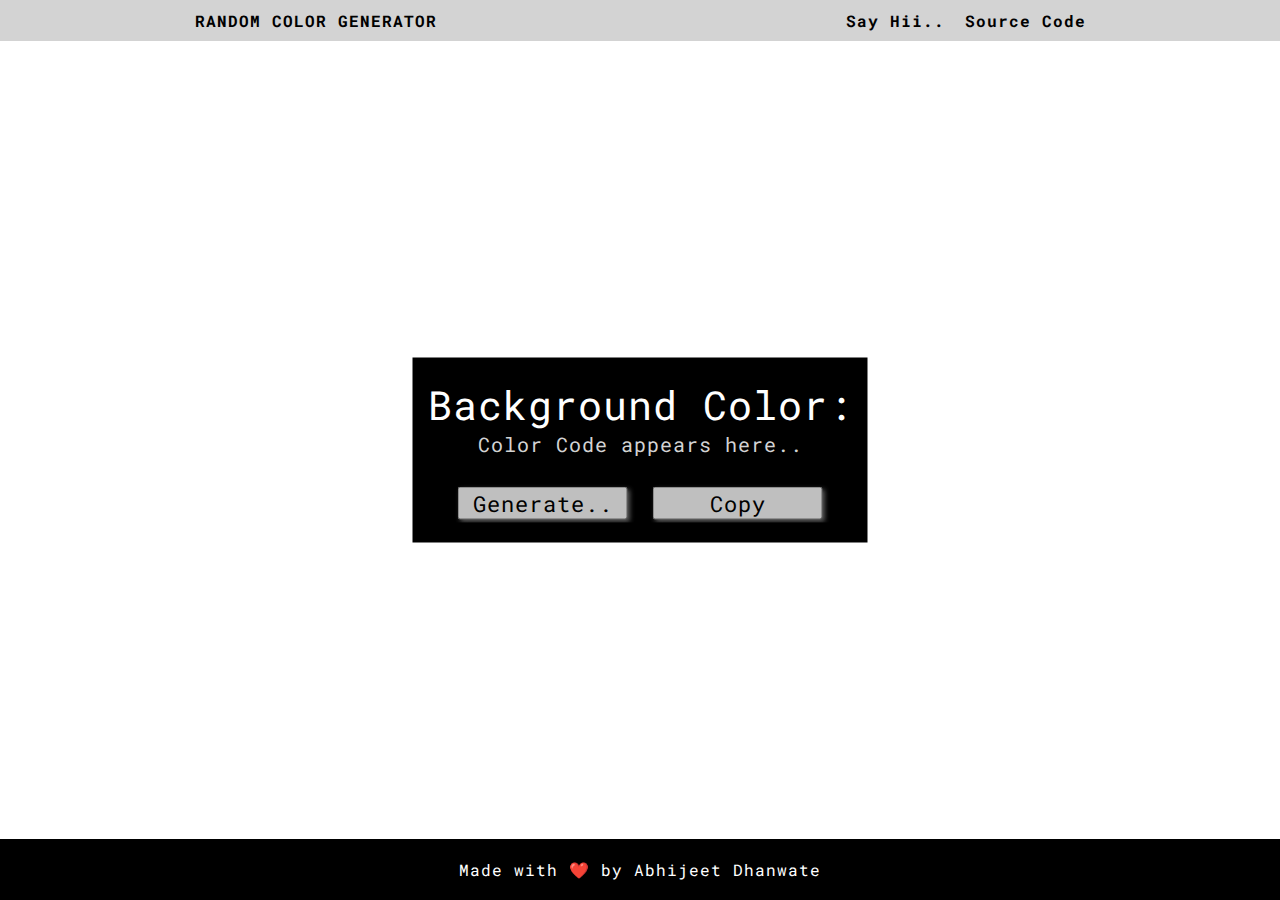
<file: rcg/index.html>
<!DOCTYPE html>
<html lang="en">
<head>
    <meta charset="UTF-8">
    <meta name="viewport" content="width=device-width, initial-scale=1.0">
    <meta name="description" content="Generate random hex value on every click">
    <meta name="keywords" content="random color, hex code, hex generator">
    <meta name="author" content="Abhijeet Dhanwate">
    <title>Color Flipper</title>
    <link rel="stylesheet" href="style.css">
    <link rel="preconnect" href="https://fonts.gstatic.com">
    <link href="https://fonts.googleapis.com/css2?family=Roboto+Mono:wght@200&display=swap" rel="stylesheet">
</head>
<body id="body">
    <nav>
        <ul class="title">
            <li id="reset">RANDOM COLOR GENERATOR</li>
        </ul>
        <ul class="right">
            <li><a href="https://github.com/coderAbhii/WebDev/tree/main/RandomCol%20Generator">Source Code</a></li>
            <li><a href="https://linkedin.com/in/abhijeet-dhanwate">Say Hii..</a></li>
        </ul>
    </nav>

    <main>
        <div class="display">
            <p>Background Color: </p>
            <p id="bgColVal">Color Code appears here..</p>
        </div>
        <div class="btn">
            <button class="button" id="generate-btn">Generate..</button>
            <button class="button" id="copy">Copy</button>
        </div>
    </main>

    <footer>
        <p>Made with &#10084;&#65039; by <a href="https://linkedin.com/in/abhijeet-dhanwate">Abhijeet Dhanwate</a></p>
    </footer>

    <script src="app.js"></script>
</body>
</html>
</file>
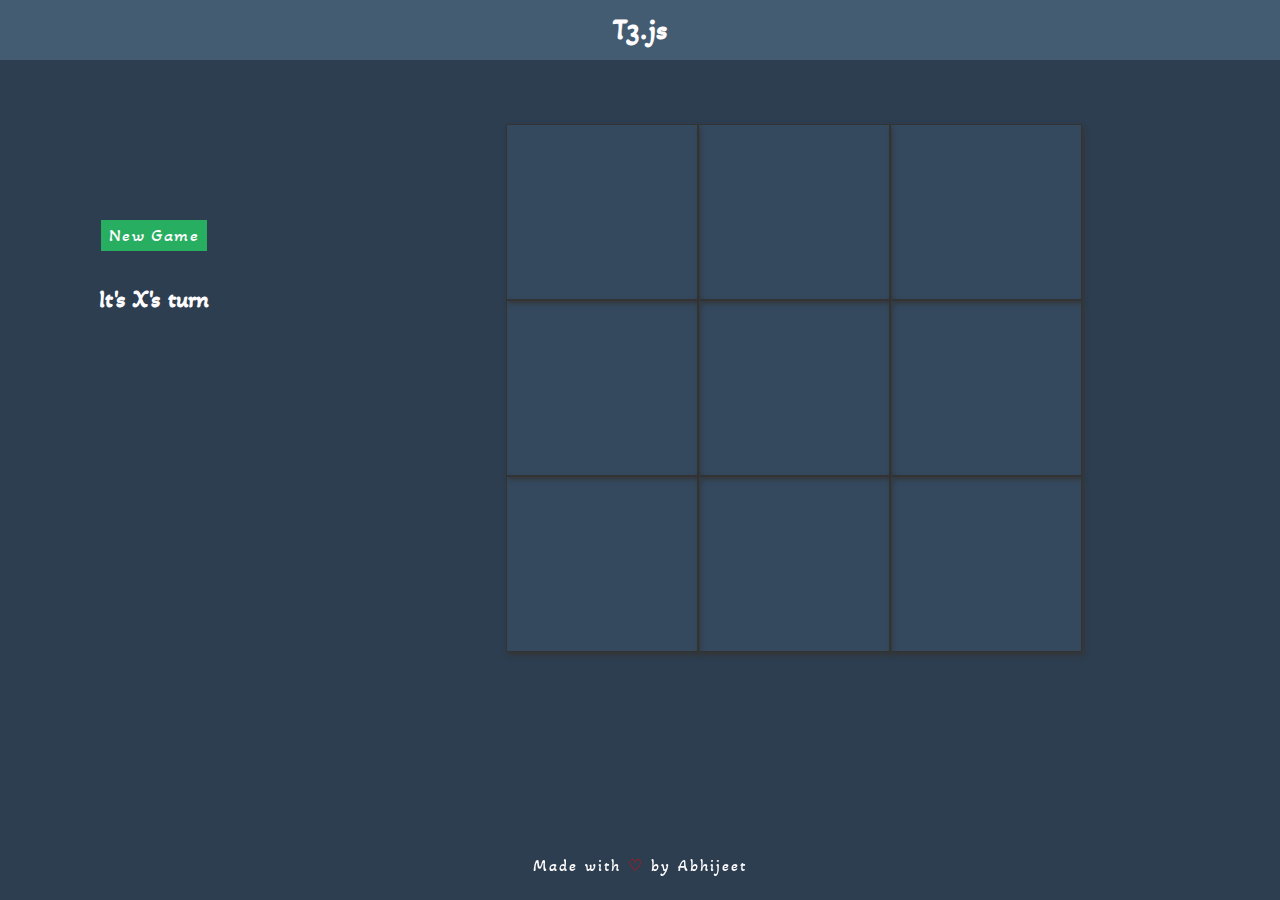
<file: t3js/index.html>
<!DOCTYPE html><html lang="en"><head><meta charset="UTF-8"><meta http-equiv="X-UA-Compatible" content="IE=edge"><meta name="viewport" content="width=device-width,initial-scale=1"><title>T3.js</title><link rel="stylesheet" href="styles.min.css"></head><body><section><h1 class="game-title"><a href="#">T3.js</a></h1><div class="container"><div data-cell-index="0" class="cell"></div><div data-cell-index="1" class="cell"></div><div data-cell-index="2" class="cell"></div><div data-cell-index="3" class="cell"></div><div data-cell-index="4" class="cell"></div><div data-cell-index="5" class="cell"></div><div data-cell-index="6" class="cell"></div><div data-cell-index="7" class="cell"></div><div data-cell-index="8" class="cell"></div></div><div class="game-info"><button class="restart-game">New Game</button><h2 class="game-status"></h2></div></section><footer><p>Made with <span>&#9825;</span> by Abhijeet</p></footer><script src="app.min.js"></script></body></html>
</file>
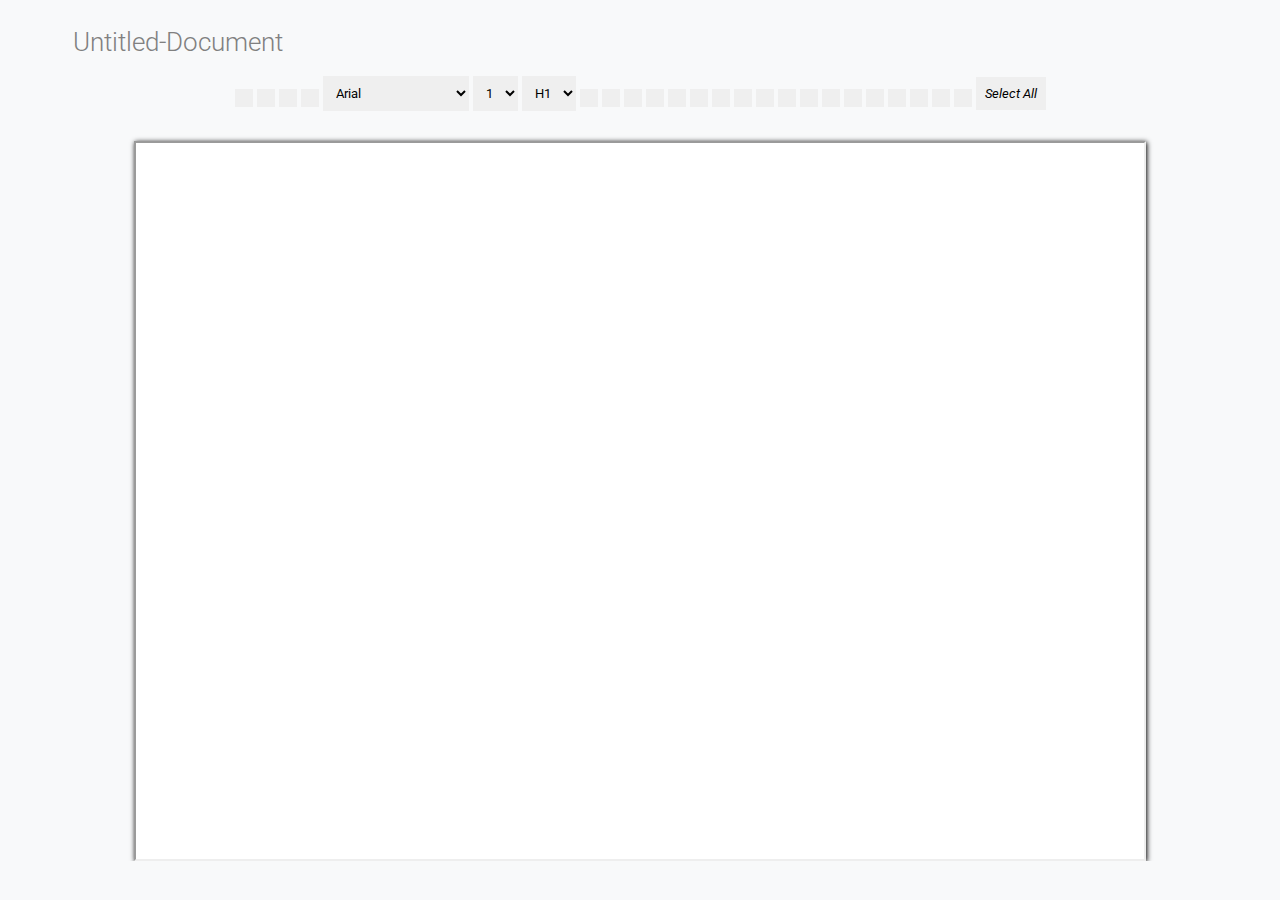
<file: texteditor/index.html>
<!DOCTYPE html>
<html lang="en">
<head>
    <meta charset="UTF-8">
    <meta name="viewport" content="width=device-width, initial-scale=1.0">
    <title>TextEditorJS</title>
    <link rel="stylesheet" href="style.css">
    <link rel="stylesheet" href="https://use.fontawesome.com/releases/v5.15.1/css/all.css" integrity="sha384-vp86vTRFVJgpjF9jiIGPEEqYqlDwgyBgEF109VFjmqGmIY/Y4HV4d3Gp2irVfcrp" crossorigin="anonymous">
    <link rel="preconnect" href="https://fonts.gstatic.com">
    <link href="https://fonts.googleapis.com/css2?family=Roboto:wght@100&display=swap" rel="stylesheet">
</head>
<body onload="enableDesignMode()">
    <div class="menu">
        <input type="text" class="doc-name" value="Untitled-Document"></input>
    </div>
    <div class="icons">
        <button onclick="execCmd('undo')"><i class="fa fa-undo" aria-hidden="" title="Undo"></i></button>
        <button onclick="execCmd('redo')"><i class="fa fa-redo" aria-hidden="" title="Redo"></i></button>
        <button onclick="execCmd('cut')"><i class="fa fa-cut" aria-hidden="" title="Cut"></i></button>
        <button onclick="execCmd('copy')"><i class="fa fa-copy" aria-hidden="" title="Copy"></i></button>

        <select name="fontSelector" id="fonts" onchange="execCmd('fontName', this.value)" title="Font">
            <option value="Arial">Arial</option>
            <option value="Courier Sans MS">Comic Sans MS</option>
            <option value="Courier">Courier</option>
            <option value="Georgia">Georgia</option>
            <option value="Tahoma">Tahoma</option>
            <option value="Times New Roman">Times New Roman</option>
            <option value="Verdana">Verdana</option>
        </select>
        <select name="fontSizeSelector" id="font-size" onchange="execCmd('fontSize', this.value)" title="Font Size">
            <option value="1">1</option>
            <option value="2">2</option>
            <option value="3">3</option>
            <option value="4">4</option>
            <option value="5">5</option>
            <option value="6">6</option>
            <option value="7">7</option>
        </select>
        <select name="headingSelector" id="heading" onchange="execCmd('formatBlock', this.value)" title="Heading">
            <option value="H1">H1</option>
            <option value="H2">H2</option>
            <option value="H3">H3</option>
            <option value="H4">H4</option>
            <option value="H5">H5</option>
            <option value="H6">H6</option>
        </select>

        <button onclick="execCmd('bold')"><i class="fa fa-bold" aria-hidden="" title="Bold"></i></button>
        <button onclick="execCmd('italic')"><i class="fa fa-italic" aria-hidden="" title="Italic"></i></button>
        <button onclick="execCmd('underline')"><i class="fa fa-underline" aria-hidden="" title="Underline"></i></button>
        <button onclick="execCmd('strikethrough')"><i class="fa fa-strikethrough" aria-hidden="" title="StrikeThrough"></i></button>
        <button onclick="execCmd('subscript')"><i class="fa fa-subscript" aria-hidden="" title="Sub-Script"></i></button>
        <button onclick="execCmd('superscript')"><i class="fa fa-superscript" aria-hidden="" title="Super-Script"></i></button>

        <button onclick="execCmd('justifyLeft')"><i class="fa fa-align-left" aria-hidden="" title="Align Left"></i></button>
        <button onclick="execCmd('justifyCenter')"><i class="fa fa-align-center" aria-hidden="" title="Align Center"></i></button>
        <button onclick="execCmd('justifyRight')"><i class="fa fa-align-right" aria-hidden="" title="Align Right"></i></button>
        <button onclick="execCmd('justifyFull')"><i class="fa fa-align-justify" aria-hidden="" title="Align Justify"></i></button>
        <button onclick="execCmd('indent')"><i class="fa fa-indent" aria-hidden="" title="Indent"></i></button>
        <button onclick="execCmd('outdent')"><i class="fa fa-outdent" aria-hidden="" title="Outdent"></i></button>
        <button onclick="execCmd('insertUnorderedList')"><i class="fa fa-list-ul" aria-hidden="" title="UnOrdered List"></i></button>
        <button onclick="execCmd('insertOrderedList')"><i class="fa fa-list-ol" aria-hidden="" title="Ordered List"></i></button>
        <button onclick="execCmd('insertParagraph')"><i class="fa fa-paragraph" aria-hidden="" title="Paragraph"></i></button>
        <button onclick="execCmd('createLink', prompt('Enter URL', 'https:/\/'))" title="Link"><i class="fa fa-link" aria-hidden=""></i></button>        
        <button onclick="execCmd('unlink')"><i class="fa fa-unlink" aria-hidden="" title="Unlink"></i></button>
        <button onclick="execCmd('bold')"><i class="fa fa-code" aria-hidden="" title="HTML"></i></button>
        <!-- <button onclick=""><i class="fa fa-toggle" aria-hidden="">Toggle</i></button> -->
        <!-- <button onclick="execCmd('insertImage', prompt('Enter image URL'))"><i class="fa fa-file-image-o" aria-hidden="">Image</i></button> -->
        <button onclick="execCmd('selectAll')"><i class="fa fa" aria-hidden="" title="Select All">Select All</i></button>
    </div>
    <iframe name="editor"></iframe>
    <script src="main.js"></script>
</body>
</html>
</file>
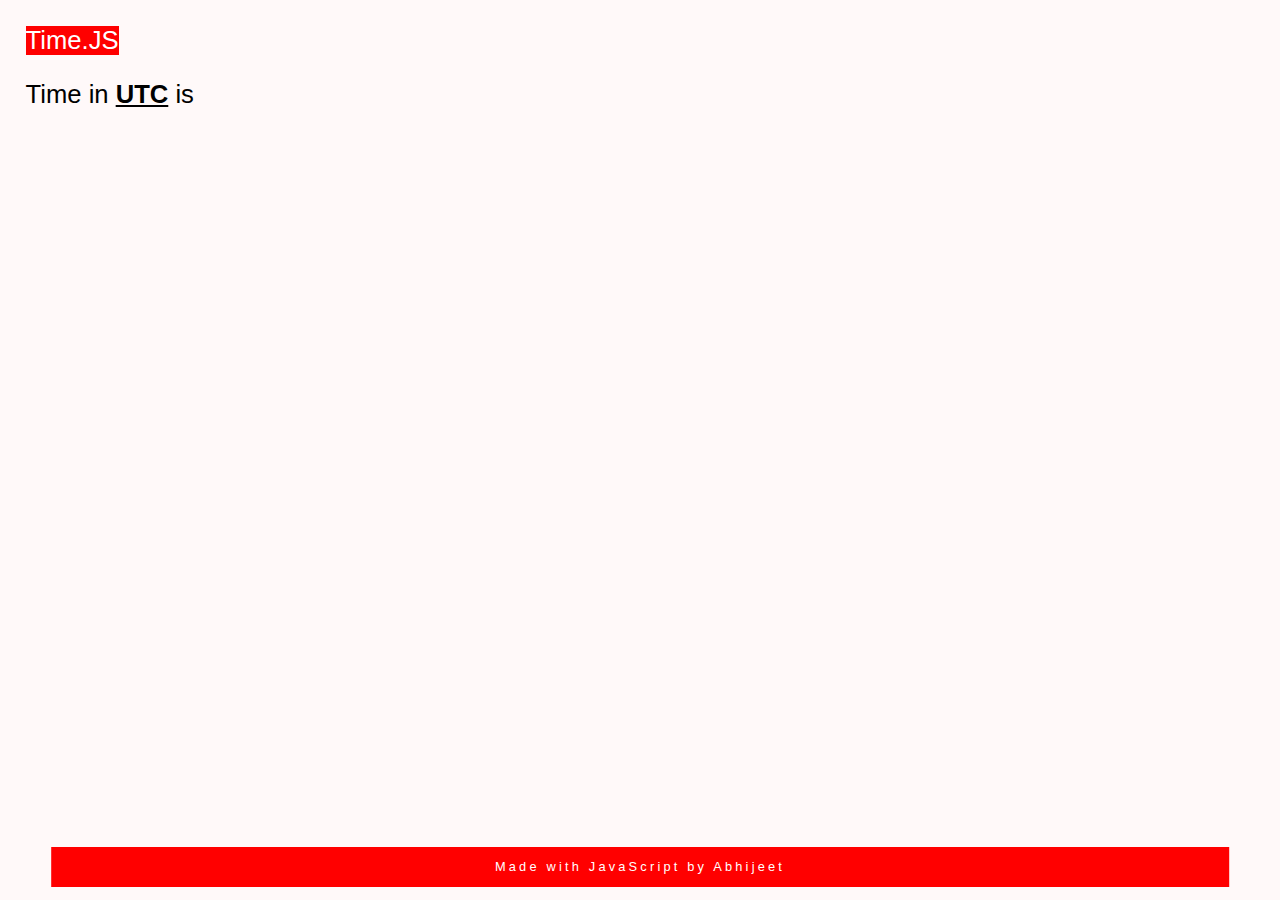
<file: TimeJS/index.html>
<!DOCTYPE html>
<html lang="en">
<head>
    <meta charset="UTF-8">
    <meta name="viewport" content="width=device-width, initial-scale=1.0">
    <link rel="stylesheet" href="style.css">
    <title>TimeJS</title>
</head>
<body>
    <p class="title">Time.JS</p>
    <p class="location">Time in <strong id="location"></strong> is</p>
    <div class="time" id="time"></div>
    <p class="info" id="info"></p>
    <footer>Made with JavaScript by Abhijeet</footer>

    <script src="main.js"></script>
</body>
</html>
</file>
<file: rcg/style.css>
/* Specify default css for all */
*, body{
    margin: 0;
    padding: 0;
    box-sizing: border-box;
    list-style-type: none;
    overflow: hidden;
    font-family: 'Roboto Mono', monospace;
    letter-spacing: 1px;
    text-decoration: none;
}

/* Nav Bar */
nav{
    position: relative;
    display: flex;
    justify-content: space-around;
    text-align: center;
    background-color: lightgray;
    padding-top: 10px;
    padding-bottom: 10px;
    font-weight: bolder;
    z-index: 1000;
}

nav > .right > li{
    display: flex;
    float: right;
    margin-left: 20px;

}

/* Main Section */
main{
    position: absolute;
    top: 50%;
    left: 50%;
    transform: translate(-50%, -50%);
    text-align: center;
    background-color: #000;
    color: white;
    font-size: 40px;
    width: auto;
    padding: 20px 15px;
    z-index: 0;
}

/* Button Styles */
.button{
    margin-top: 30px;
    width: 40%;
    font-size: 22px;
    box-shadow: 2px 2px 5px gray;
    opacity: 0.8;

}

.button:hover{
    opacity: 0.9;
}
.button:active{
    position: relative;
    box-shadow: none;
    top: 2px;
}

/* Color Value Styles */
#bgColVal{
    font-size: 20px;
    color: lightgray;
}

/* Styling the footer*/
footer{
    position: absolute;
}
footer >p {
    position: fixed;
    left: 50%;
    bottom: 0;
    transform: translateX(-50%);
    width: 100%;
    padding-top: 20px;
    padding-bottom: 20px;
    text-align: center;
    background-color: #000;
    color: white;
}

/* For all links in webpage */
a{
    text-decoration: none;
    color: inherit;
}

/* Tablets */
@media (max-width: 1000px){
    main{
        width: 80%;
    }

    nav > ul.title > li{
        display: block;
        width: 100%;
    }
    nav + ul > li {
        text-align: center;
    }

    nav > .right{
        display: none;
    }
}

/* Mobile Phones */
@media (max-width: 640px){
    main{
        width: 100%;
    }
}


/* Small Screen Devices */
@media (max-height: 500px){
    @media (max-width: 640px){
        main{
            background-color: inherit;
        }
    }
}
</file>
<file: texteditor/style.css>
*{
    box-sizing: border-box;
    overflow-x: hidden;
    font-family: 'Roboto', sans-serif;
}

body {
    background-color: #f8f9fa;
}

iframe {
    padding: 3vh 5vh;
    display: block;
    width: 80%;
    height: 80vh;
    margin: auto;
    margin-top: 30px;
    background-color: #fff;
    box-shadow: 1px 1px 5px;
}

div.menu{
    width: 90%;
    margin:2vh auto;
}

div.menu > input {
    border: none;
    font-weight: 300;
}

div.menu > input:focus {
    outline: none !important;
}
.doc-name {
    font-size: 26px;
    color: gray;
    background-color: inherit;
}

#signIn {
    border: none;
    border-radius: 4px;
    background-color: #1a73e8;
    color: #fff;
    font-size: 16px;
    letter-spacing: 0.25px;
    padding: auto 20px;
    opacity: 0.9;
    float: right;
    height: 5vh;
}

#signIn:active {
    border: none;
    opacity: 1;
}
div.icons {
    width: 80%;
    text-align: center;
    margin: auto;
}

button, select {
    border: none;
    outline: none;
    padding: 1vh;
}
button:active{
    background-color: gray;
}
</file>
<file: TimeJS/style.css>
body{
    font-family: 'Gill Sans', 'Gill Sans MT', Calibri, 'Trebuchet MS', sans-serif;
    font-weight: 500;
    margin-left: 2vw;
    background-color: rgb(255, 249, 249);
}

.title{
    font-size: 2vw;
    background-color: red;
    color: white;
    width: max-content;
}

.location{
    font-size: 2vw;
}

#location{
    text-decoration: underline;
}

.time{
    font-size: 10vw;
    font-weight: 800;
    margin-left: 10vw;
    margin-top: 5vw;
}

.info{
    position: absolute;
    right: 0;
    padding-right: 10vw;
    font-size: 2vw;
    text-decoration: underline solid red 1px;
}

footer{
    position: absolute;
    width: 90%;
    text-align: center;
    bottom: 0;
    background-color: red;
    color: white;
    left: 50%;
    font-size: 1vw;
    letter-spacing: 0.2rem;
    transform: translateX(-50%);
    padding: 1vw;
    margin-bottom: 1vw;
}

@media screen and (max-width: 720px){
    .title{
        font-size: 5vw;
    }

    .location{
        font-size: 5vw;
        text-align: center;
        margin-top: 10vh;
    }

    .time{
        font-size: 15vw;
        margin: 100px auto;
        margin-bottom: 0;
    }

    .info{
        font-size: 3vw;
        right: auto;
        /* left: 50%;
        transform: translate(-50%, 50%);
        bottom: 30%; */
    }

    footer{
        font-size: 4vw;
    }
}
</file>
<file: t3js/styles.min.css>
@import url(https://fonts.googleapis.com/css2?family=Akaya+Telivigala&display=swap);:root{--font-size:1rem;--text-color:rgba(254,252,254,255);--body-background:rgba(45,62,80,255);--container-background:rgba(52,73,94,255);--nav-background:rgb(67,92,113);--button-background:rgba(39,174,97,255)}*{margin:0;padding:0;box-sizing:border-box;text-decoration:none;font-family:'Akaya Telivigala',cursive}body{background-color:var(--body-background);color:var(--text-color);overflow:hidden}section{display:grid;text-align:center;grid-template-areas:"a a a a    a a a a    a a a a" "b b b b    c c c c    c c c c" "b b b b    c c c c    c c c c" "b b b b    c c c c    c c c c" "b b b b    c c c c    c c c c" "b b b b    c c c c    c c c c" "b b b b    c c c c    c c c c"}.game-title{grid-area:a;padding:.8rem;font-size:calc(var(--font-size) + .8rem);background-color:var(--nav-background)}a{color:var(--text-color)}.container{grid-area:c;display:grid;grid-template-columns:repeat(3,auto);width:36rem;margin:4rem auto;background-color:var(--container-background)}.cell{width:12rem;height:11rem;box-shadow:2px 3px 5px #353535;border:1px solid #333;cursor:pointer;line-height:11rem;font-size:60px;font-weight:700;color:var(--text-color)}.game-info{grid-area:b;margin:10rem auto}.game-status{position:relative;top:10%}.restart-game{color:var(--text-color);letter-spacing:1.2px;font-size:18px;background-color:var(--button-background);padding:.3rem .5rem;outline:0;border:none}footer{letter-spacing:1.5pt;position:fixed;bottom:1rem;left:50%;transform:translate(-50%,-50%)}footer span{color:red}
</file>
